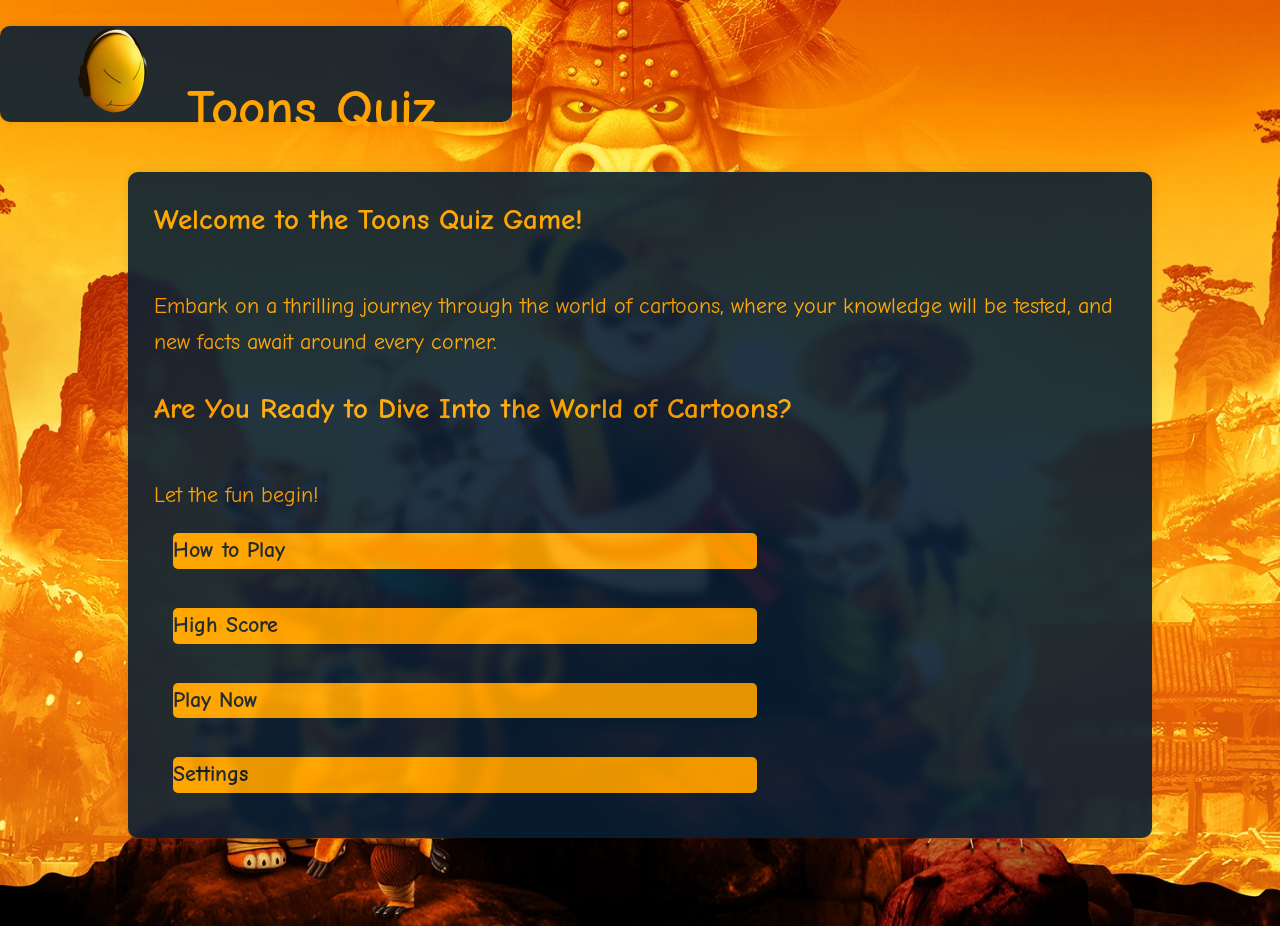
<file: index.html>
<!DOCTYPE html>
<html lang="en">

<head>
    <meta charset="UTF-8">
    <meta name="viewport" content="width=device-width, initial-scale=1.0">

    <!--Favicon-->
    <link rel="apple-touch-icon" sizes="180x180" href="assets/favicon_io/apple-touch-icon.png">
    <link rel="icon" type="image/png" sizes="32x32" href="assets/favicon_io/favicon-32x32.png">
    <link rel="icon" type="image/png" sizes="16x16" href="assets/favicon_io/favicon-16x16.png">
    <link rel="manifest" href="assets/favicon_io/site.webmanifest">

    <!--Bootstrap Stylesheet-->
    <link rel="stylesheet" href="https://cdn.jsdelivr.net/npm/bootstrap@5.3.2/dist/css/bootstrap.min.css"
        integrity="sha384-T3c6CoIi6uLrA9TneNEoa7RxnatzjcDSCmG1MXxSR1GAsXEV/Dwwykc2MPK8M2HN" crossorigin="anonymous">

    <!--Font-awesome Stylesheet-->
    <link rel="stylesheet" href="https://cdnjs.cloudflare.com/ajax/libs/font-awesome/4.7.0/css/font-awesome.css"
        integrity="sha512-5A8nwdMOWrSz20fDsjczgUidUBR8liPYU+WymTZP1lmY9G6Oc7HlZv156XqnsgNUzTyMefFTcsFH/tnJE/+xBg=="
        crossorigin="anonymous" referrerpolicy="no-referrer">

    <!--Cascading Stylesheet-->
    <link rel="stylesheet" href="assets/css/style.css">

    <!--Background music continuity-->
    <script src="assets/js/background-music.js"></script>

    <!--Page Title-->
    <title>Toons Quiz</title>
</head>

<body>
    <!--Header-->
    <header class="container">
        <!--Title container-->
        <div class="container" id="h1-container">
            <a href="index.html">
                <h1> <img id="logo" src="./assets/images/logo-main.png" alt="game-logo">Toons Quiz</h1>
            </a>
        </div>
    </header>
    <!--Section-->
    <section class="container">
        <!--Main container that holds the content-->
        <div class="container text-center content-body">
            <h2>Welcome to the Toons Quiz Game!</h2>
            <br>
            <p>Embark on a thrilling journey through the world of cartoons, where your knowledge will be tested, and
                new
                facts await around every corner.</p>
            <br>
            <h2>Are You Ready to Dive Into the World of Cartoons?</h2>
            <br>
            <p>Let the fun begin!</p>
            <!--Button container-->
            <div class="row text-center wel-btn">
                <div class="col">
                    <a href="how-to-play.html" class="btn btn-primary btn-lg welcome-btn" role="button">How to
                        Play</a>
                </div>
                <div class="col">
                    <a href="high-score.html" class="btn btn-primary btn-lg welcome-btn" role="button">High
                        Score</a>
                </div>
            </div>

            <div class="row text-center wel-btn">
                <div class="col">
                    <a href="difficulty-level.html" class="btn btn-primary btn-lg welcome-btn" role="button">Play
                        Now</a>
                </div>
                <div class="col">
                    <a href="settings.html" class="btn btn-primary btn-lg welcome-btn">Settings</a>
                </div>
            </div>
        </div>

        <!--Background music-->
        <div>
            <audio id="background-music" loop>
                <source src="assets/audio/Dance-Monkey(PaglaSongs).mp3" type="audio/mpeg">
                Your browser does not support the audio element.
            </audio>
        </div>
    </section>
    <script src="assets/js/settings.js"></script>
</body>

</html>
</file>
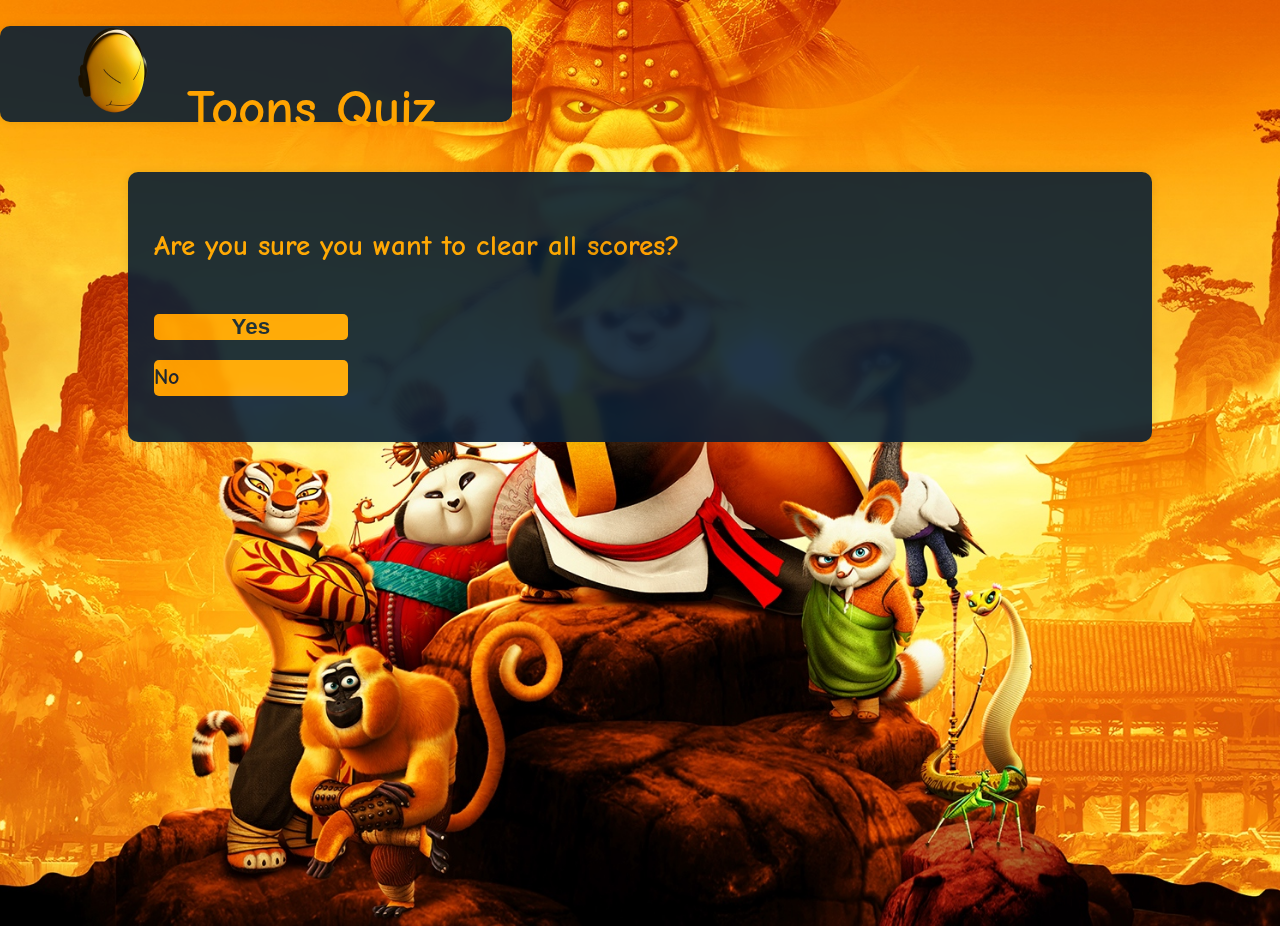
<file: clear-score.html>
<!DOCTYPE html>
<html lang="en">

<head>
    <meta charset="UTF-8">
    <meta name="viewport" content="width=device-width, initial-scale=1.0">

    <!--Favicon-->
    <link rel="apple-touch-icon" sizes="180x180" href="assets/favicon_io/apple-touch-icon.png">
    <link rel="icon" type="image/png" sizes="32x32" href="assets/favicon_io/favicon-32x32.png">
    <link rel="icon" type="image/png" sizes="16x16" href="assets/favicon_io/favicon-16x16.png">
    <link rel="manifest" href="assets/favicon_io/site.webmanifest">

    <!--Bootstrap Stylesheet-->
    <link rel="stylesheet" href="https://cdn.jsdelivr.net/npm/bootstrap@5.3.2/dist/css/bootstrap.min.css"
        integrity="sha384-T3c6CoIi6uLrA9TneNEoa7RxnatzjcDSCmG1MXxSR1GAsXEV/Dwwykc2MPK8M2HN" crossorigin="anonymous">

    <!--Font-awesome Stylesheet-->
    <link rel="stylesheet" href="https://cdnjs.cloudflare.com/ajax/libs/font-awesome/4.7.0/css/font-awesome.css"
        integrity="sha512-5A8nwdMOWrSz20fDsjczgUidUBR8liPYU+WymTZP1lmY9G6Oc7HlZv156XqnsgNUzTyMefFTcsFH/tnJE/+xBg=="
        crossorigin="anonymous" referrerpolicy="no-referrer">

    <!--Cascading Stylesheet-->
    <link rel="stylesheet" href="assets/css/style.css">

    <!--Background music continuity-->
    <script src="assets/js/background-music.js"></script>

    <!--Page Title-->
    <title>Toons Quiz</title>
</head>

<body>
    <!--Header-->
    <header class="container">
        <!--Title container-->
        <div class="container" id="h1-container">
            <a href="index.html">
                <h1> <img id="logo" src="./assets/images/logo-main.png" alt="game-logo">Toons Quiz</h1>
            </a>
        </div>
    </header>
    <!--Section-->
    <section class="container">
        <!--Main container-->
        <div class="container text-center content-body">
            <br>
            <div class="question-section">
                <div class="question">
                    <h2>Are you sure you want to clear all scores?</h2>
                </div>
                <br>
                <div class="col">
                    <button class="btn btn-primary btn-lg exit-button" onclick="clearHighScores()">Yes</button>
                </div>
                <div class="col">
                    <a href="high-score.html" class="btn btn-primary btn-lg exit-button" role="button" id="noBtn">No</a>
                </div>
            </div>
        </div>
        <!--Background music-->
        <div>
            <audio id="background-music" loop>
                <source src="assets/audio/Dance-Monkey(PaglaSongs).mp3" type="audio/mpeg">
                Your browser does not support the audio element.
            </audio>
        </div>
    </section>
    <script src="assets/js/clear-score.js"></script>
</body>

</html>
</file>
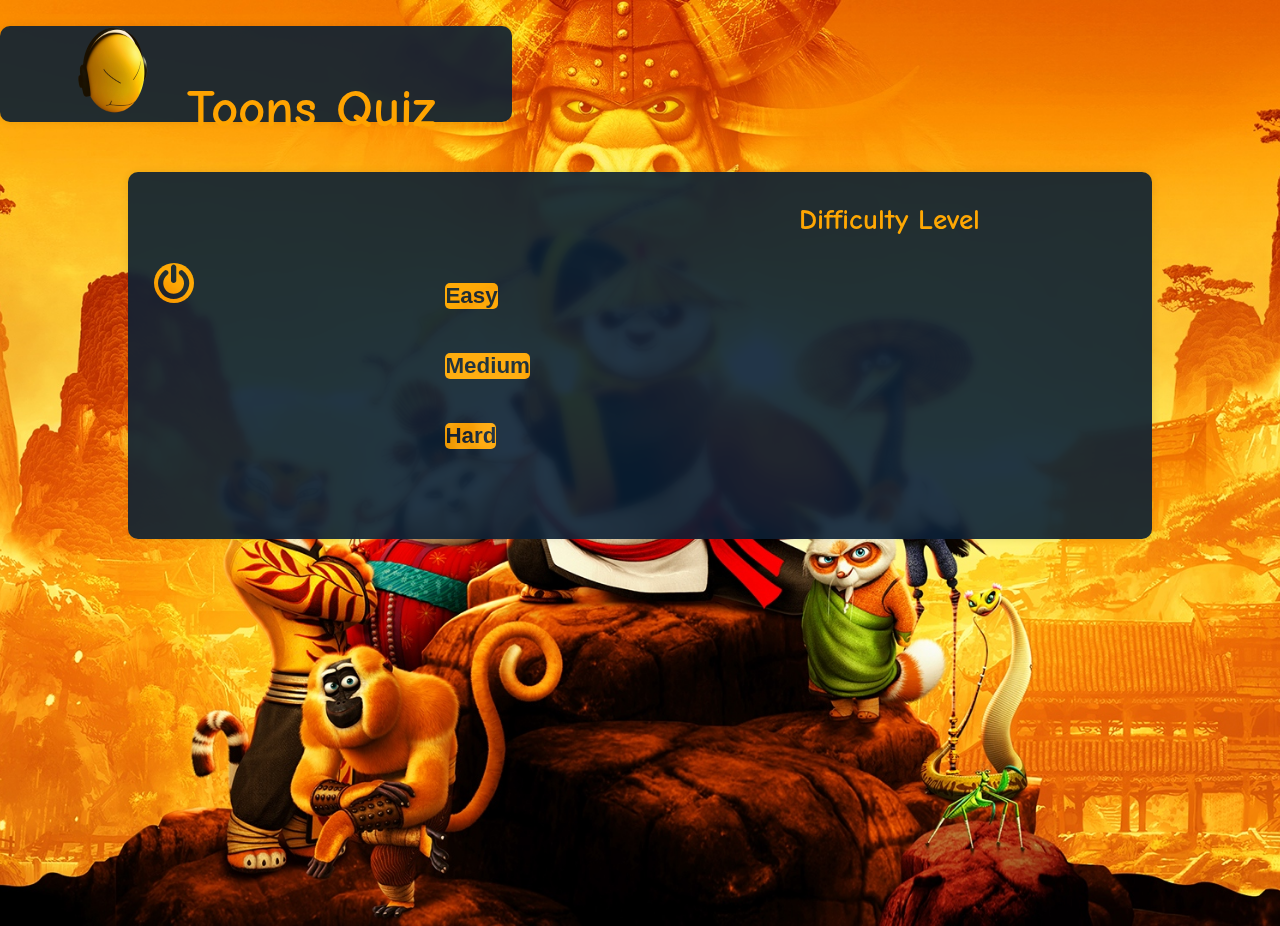
<file: difficulty-level.html>
<!DOCTYPE html>
<html lang="en">

<head>
    <meta charset="UTF-8">
    <meta name="viewport" content="width=device-width, initial-scale=1.0">

    <!--Favicon-->
    <link rel="apple-touch-icon" sizes="180x180" href="assets/favicon_io/apple-touch-icon.png">
    <link rel="icon" type="image/png" sizes="32x32" href="assets/favicon_io/favicon-32x32.png">
    <link rel="icon" type="image/png" sizes="16x16" href="assets/favicon_io/favicon-16x16.png">
    <link rel="manifest" href="assets/favicon_io/site.webmanifest">

    <!--Bootstrap Stylesheet-->
    <link rel="stylesheet" href="https://cdn.jsdelivr.net/npm/bootstrap@5.3.2/dist/css/bootstrap.min.css"
        integrity="sha384-T3c6CoIi6uLrA9TneNEoa7RxnatzjcDSCmG1MXxSR1GAsXEV/Dwwykc2MPK8M2HN" crossorigin="anonymous">

    <!--Font-awesome Stylesheet-->
    <link rel="stylesheet" href="https://cdnjs.cloudflare.com/ajax/libs/font-awesome/4.7.0/css/font-awesome.css"
        integrity="sha512-5A8nwdMOWrSz20fDsjczgUidUBR8liPYU+WymTZP1lmY9G6Oc7HlZv156XqnsgNUzTyMefFTcsFH/tnJE/+xBg=="
        crossorigin="anonymous" referrerpolicy="no-referrer">

    <!--Cascading Stylesheet-->
    <link rel="stylesheet" href="assets/css/style.css">

    <!--Background music continuity-->
    <script src="assets/js/background-music.js"></script>

    <!--Page Title-->
    <title>Toons Quiz</title>
</head>

<body>
    <!--Header-->
    <header class="container">
        <!--Title container-->
        <div class="container" id="h1-container">
            <a href="index.html">
                <h1> <img id="logo" src="./assets/images/logo-main.png" alt="game-logo">Toons Quiz</h1>
            </a>
        </div>
    </header>
        <!--Section-->
        <section class="container">
            <!--Main container that holds the content-->
            <div class="container text-center content-body">
                <div class="row">
                    <!--Difficulty level header-->
                    <div class="col-9 text-center difficulty-header" id="mq-heading">
                        <h2> Difficulty Level</h2>
                    </div>
                    <!--Close button-->
                    <div class="col-3" id="cls-btn">
                        <a href="index.html" class="btn btn-primary btn-lg close-button" role="button">
                            <i class="fa fa-power-off"></i>
                        </a>
                    </div>
                </div>
                <!--Button container-->
                <div class="difficulty-button-container">
                    <div class="row text-center difficulty-button">
                        <button class="btn btn-primary btn-lg" id="easy" onclick="setDifficulty('easy')">Easy</button>
                    </div>

                    <div class="row text-center difficulty-button">
                        <button class="btn btn-primary btn-lg" id="medium"
                            onclick="setDifficulty('medium')">Medium</button>
                    </div>
                    <div class="row text-center difficulty-button">
                        <button class="btn btn-primary btn-lg" id="hard" onclick="setDifficulty('hard')">Hard</button>
                    </div>
                </div>
            </div>
            <!--Background music-->
            <div>
                <audio id="background-music" loop>
                    <source src="assets/audio/Dance-Monkey(PaglaSongs).mp3" type="audio/mpeg">
                    Your browser does not support the audio element.
                </audio>
            </div>
        </section>
    <script src="assets/js/difficulty.js"></script>
</body>

</html>
</file>
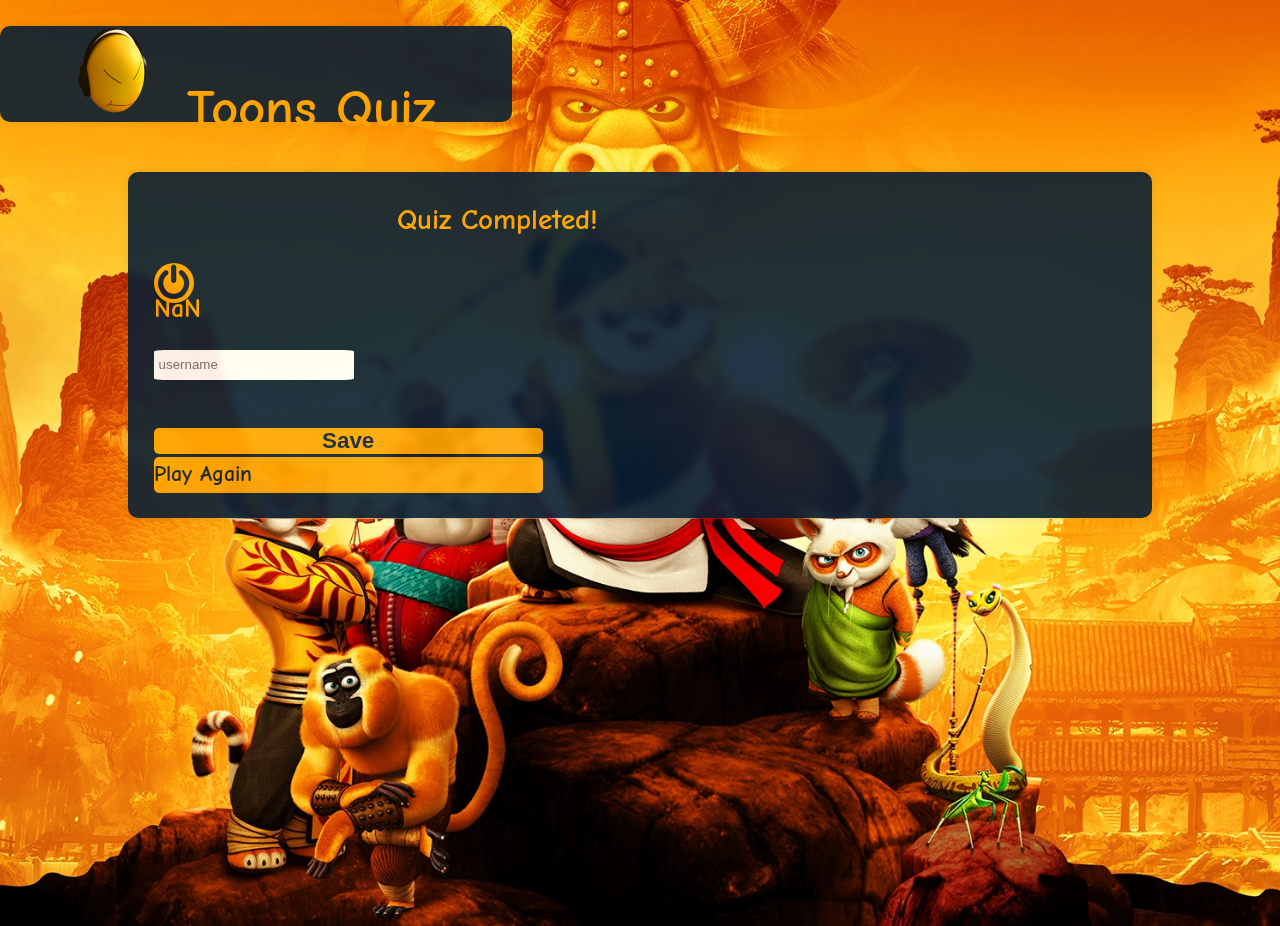
<file: end-game.html>
<!DOCTYPE html>
<html lang="en">

<head>
    <meta charset="UTF-8">
    <meta name="viewport" content="width=device-width, initial-scale=1.0">

    <!--Favicon-->
    <link rel="apple-touch-icon" sizes="180x180" href="assets/favicon_io/apple-touch-icon.png">
    <link rel="icon" type="image/png" sizes="32x32" href="assets/favicon_io/favicon-32x32.png">
    <link rel="icon" type="image/png" sizes="16x16" href="assets/favicon_io/favicon-16x16.png">
    <link rel="manifest" href="assets/favicon_io/site.webmanifest">

    <!--Bootstrap Stylesheet-->
    <link rel="stylesheet" href="https://cdn.jsdelivr.net/npm/bootstrap@5.3.2/dist/css/bootstrap.min.css"
        integrity="sha384-T3c6CoIi6uLrA9TneNEoa7RxnatzjcDSCmG1MXxSR1GAsXEV/Dwwykc2MPK8M2HN" crossorigin="anonymous">

    <!--Font-awesome Stylesheet-->
    <link rel="stylesheet" href="https://cdnjs.cloudflare.com/ajax/libs/font-awesome/4.7.0/css/font-awesome.css"
        integrity="sha512-5A8nwdMOWrSz20fDsjczgUidUBR8liPYU+WymTZP1lmY9G6Oc7HlZv156XqnsgNUzTyMefFTcsFH/tnJE/+xBg=="
        crossorigin="anonymous" referrerpolicy="no-referrer">

    <!--Cascading Stylesheet-->
    <link rel="stylesheet" href="assets/css/style.css">

    <!--Background music continuity-->
    <script src="assets/js/background-music.js"></script>

    <!--Page Title-->
    <title>Toons Quiz</title>
</head>

<body>
    <!--Header-->
    <header class="container">
        <!--Title container-->
        <div class="container" id="h1-container">
            <a href="index.html">
                <h1> <img id="logo" src="./assets/images/logo-main.png" alt="game-logo">Toons Quiz</h1>
            </a>
        </div>
    </header>
    <!--Section-->
    <section class="container">
        <!--Main container that holds the content-->
        <div class="container text-center content-body">
            <div class="row">
                <!--How to play header-->
                <div class="col-9 text-center score-header">
                    <h2>Quiz Completed!</h2>
                </div>
                <!--Close button-->
                <div class="col-3" id="cls-btn">
                    <a href="index.html" class="btn btn-primary btn-lg close-button" role="button">
                        <i class="fa fa-power-off"></i>
                    </a>
                </div>
            </div>
            <br>
            <div class="score-summary">
                <h3 id="finalScore">Score</h3>
            </div>
            <form>
                <input type="text" name="username" id="username" placeholder="username">
                <div class="row text-center">
                    <div class="col">
                        <button type="submit" class="btn btn-primary btn-lg end-btn" id="saveScoreBtn"
                            onclick="saveHighScore(event)" disabled>Save</button>
                    </div>
                    <div class="col">
                        <a href="difficulty-level.html" class="btn btn-primary btn-lg end-btn" id="restart"
                            role="button">Play
                            Again</a>
                    </div>
                </div>
            </form>
        </div>
        <!--Background music-->
        <div>
            <audio id="background-music" loop>
                <source src="assets/audio/Dance-Monkey(PaglaSongs).mp3" type="audio/mpeg">
                Your browser does not support the audio element.
            </audio>
        </div>
    </section>
    <script src="assets/js/end-game.js"></script>
</body>

</html>
</file>
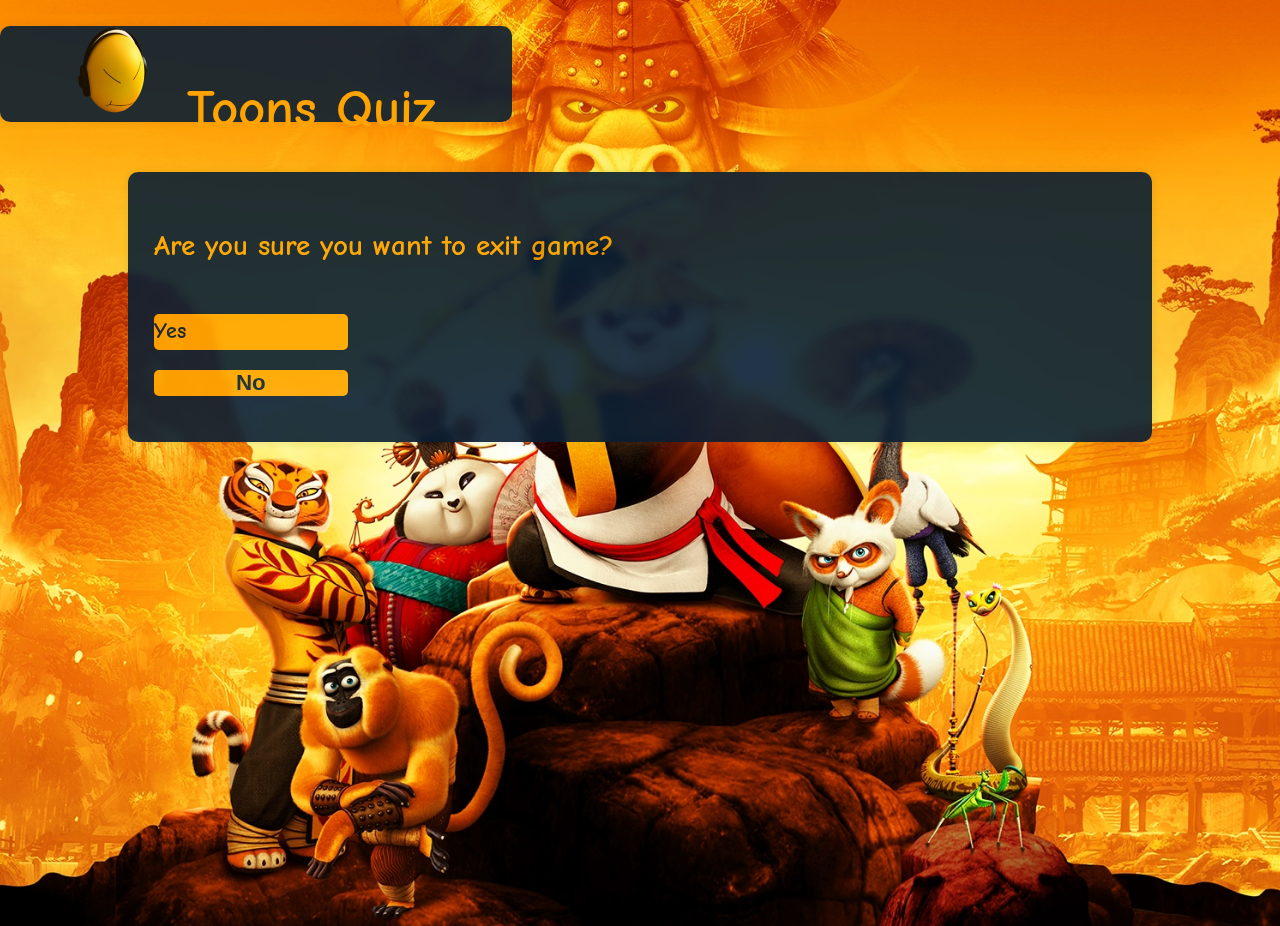
<file: exit-game-page.html>
<!DOCTYPE html>
<html lang="en">

<head>
    <meta charset="UTF-8">
    <meta name="viewport" content="width=device-width, initial-scale=1.0">

    <!--Favicon-->
    <link rel="apple-touch-icon" sizes="180x180" href="assets/favicon_io/apple-touch-icon.png">
    <link rel="icon" type="image/png" sizes="32x32" href="assets/favicon_io/favicon-32x32.png">
    <link rel="icon" type="image/png" sizes="16x16" href="assets/favicon_io/favicon-16x16.png">
    <link rel="manifest" href="assets/favicon_io/site.webmanifest">

    <!--Bootstrap Stylesheet-->
    <link rel="stylesheet" href="https://cdn.jsdelivr.net/npm/bootstrap@5.3.2/dist/css/bootstrap.min.css"
        integrity="sha384-T3c6CoIi6uLrA9TneNEoa7RxnatzjcDSCmG1MXxSR1GAsXEV/Dwwykc2MPK8M2HN" crossorigin="anonymous">

    <!--Font-awesome Stylesheet-->
    <link rel="stylesheet" href="https://cdnjs.cloudflare.com/ajax/libs/font-awesome/4.7.0/css/font-awesome.css"
        integrity="sha512-5A8nwdMOWrSz20fDsjczgUidUBR8liPYU+WymTZP1lmY9G6Oc7HlZv156XqnsgNUzTyMefFTcsFH/tnJE/+xBg=="
        crossorigin="anonymous" referrerpolicy="no-referrer">

    <!--Cascading Stylesheet-->
    <link rel="stylesheet" href="assets/css/style.css">

    <!--Background music continuity-->
    <script src="assets/js/background-music.js"></script>

    <!--Page Title-->
    <title>Toons Quiz</title>
</head>

<body>
    <!--Header-->
    <header class="container">
        <!--Title container-->
        <div class="container" id="h1-container">
            <a href="index.html">
                <h1> <img id="logo" src="./assets/images/logo-main.png" alt="game-logo">Toons Quiz</h1>
            </a>
        </div>
    </header>
    <!--Section-->
    <section class="container">
        <!--Main container-->
        <div class="container text-center content-body">
            <br>
            <div class="question-section">
                <div class="question">
                    <h2>Are you sure you want to exit game?</h2>
                </div>
                <br>
                <div class="col">
                    <a href="index.html" class="btn btn-primary btn-lg exit-button" role="button">Yes</a>
                </div>
                <div class="col">
                    <button class="btn btn-primary btn-lg exit-button" id="noBtn">No</button>
                </div>
            </div>
        </div>
        <!--Background music-->
        <div>
            <audio id="background-music" loop>
                <source src="assets/audio/Dance-Monkey(PaglaSongs).mp3" type="audio/mpeg">
                Your browser does not support the audio element.
            </audio>
        </div>
    </section>
    <script src="assets/js/exit-game.js"></script>
</body>

</html>
</file>
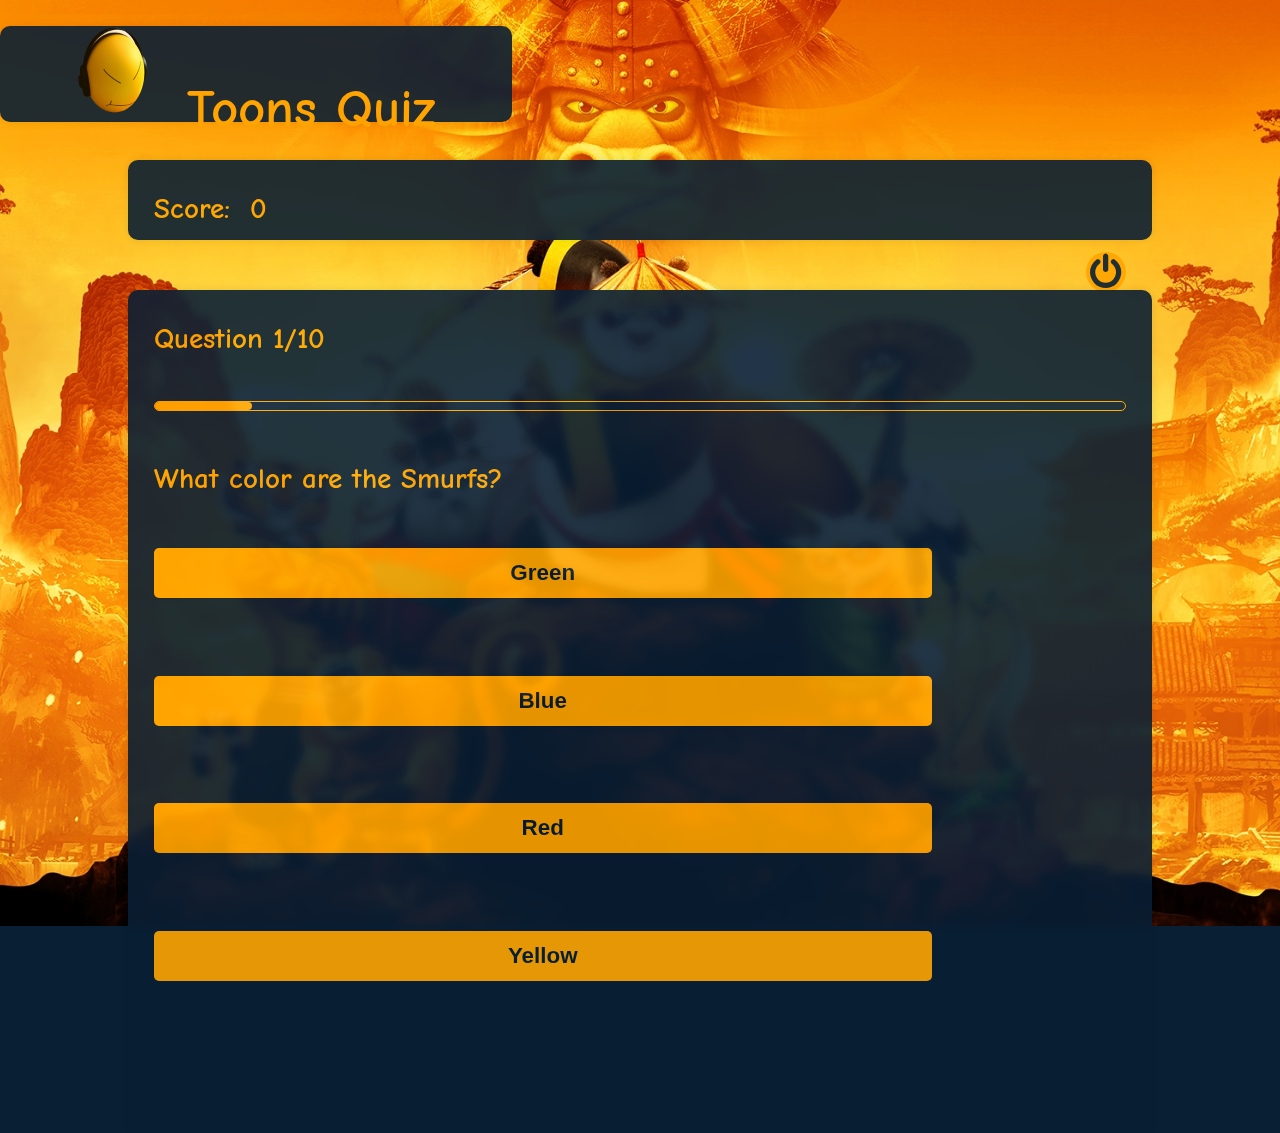
<file: game-page.html>
<!DOCTYPE html>
<html lang="en">

<head>
    <meta charset="UTF-8">
    <meta name="viewport" content="width=device-width, initial-scale=1.0">

    <!--Favicon-->
    <link rel="apple-touch-icon" sizes="180x180" href="assets/favicon_io/apple-touch-icon.png">
    <link rel="icon" type="image/png" sizes="32x32" href="assets/favicon_io/favicon-32x32.png">
    <link rel="icon" type="image/png" sizes="16x16" href="assets/favicon_io/favicon-16x16.png">
    <link rel="manifest" href="assets/favicon_io/site.webmanifest">

    <!--Bootstrap Stylesheet-->
    <link rel="stylesheet" href="https://cdn.jsdelivr.net/npm/bootstrap@5.3.2/dist/css/bootstrap.min.css"
        integrity="sha384-T3c6CoIi6uLrA9TneNEoa7RxnatzjcDSCmG1MXxSR1GAsXEV/Dwwykc2MPK8M2HN" crossorigin="anonymous">

    <!--Font-awesome Stylesheet-->
    <link rel="stylesheet" href="https://cdnjs.cloudflare.com/ajax/libs/font-awesome/4.7.0/css/font-awesome.css"
        integrity="sha512-5A8nwdMOWrSz20fDsjczgUidUBR8liPYU+WymTZP1lmY9G6Oc7HlZv156XqnsgNUzTyMefFTcsFH/tnJE/+xBg=="
        crossorigin="anonymous" referrerpolicy="no-referrer">

    <!--Cascading Stylesheet-->
    <link rel="stylesheet" href="assets/css/style.css">

    <!--Background music continuity-->
    <script src="assets/js/background-music.js"></script>

    <!--Page Title-->
    <title>Toons Quiz</title>
</head>

<body>
    <!--Header-->
    <header class="container">
        <!--Title container-->
        <div class="container" id="h1-container">
            <a href="index.html">
                <h1> <img id="logo" src="./assets/images/logo-main.png" alt="game-logo">Toons Quiz</h1>
            </a>
        </div>
    </header>
        <!--Section-->
        <section class="container">
            <!--Main container that holds the Quiz-->
            <div class="row content-body timer-board">
                <div class="col-6 score-count">
                    <h2 class="hud-prefix" id="score-count-h2">Score:</h2>
                    <h2 class="hud-main-text" id="score">0</h2>
                </div>
                <!--Close button-->
                <div class="col-6 timer">
                    <a href="exit-game-page.html" class="btn btn-primary btn-lg close-button" role="button">
                        <i class="fa fa-power-off"></i>
                    </a>
                </div>
            </div>
            <div class="container text-center content-body quiz-info">
                <div class="row">
                    <!--Question-->
                    <div class="row">
                        <div class="col-6 col" id="hud-q">
                            <h2 id="progressText" class="hud-prefix">Question:</h2>
                        </div>
                        <div class="col-6 d-none d-sm-block progress-bar-container">
                            <!--Progress bar-->
                            <div id="progressBar">
                                <div ID="progressBarFull">
                                </div>
                            </div>
                        </div>
                    </div>
                </div>
                <br>
                <div class="question-section">
                    <div class="question">
                        <h2 id="question">Question</h2>
                    </div>
                    <br>
                    <div class="answers">
                        <div class="row btn-row">
                            <div class="col-6">
                                <button class="answer-btn btn btn-primary btn-lg">
                                    <p class="option-text" data-number="1"></p>
                                </button>
                            </div>
                            <div class="col-6">
                                <button class="answer-btn btn btn-primary btn-lg">
                                    <p class="option-text" data-number="2"></p>
                                </button>
                            </div>
                        </div>
                        <div class="row btn-row">
                            <div class="col-6">
                                <button class="answer-btn btn btn-primary btn-lg">
                                    <p class="option-text" data-number="3"></p>
                                </button>
                            </div>
                            <div class="col-6">
                                <button class="answer-btn btn btn-primary btn-lg">
                                    <p class="option-text" data-number="4"></p>
                                </button>
                            </div>
                        </div>
                    </div>
                    <div class="next-container">
                        <button class="btn btn-primary btn-lg" id="next-btn-container">
                            <h3 id="next-btn">Next</h3>
                        </button>
                    </div>
                </div>
            </div>
            <!--Background music-->
            <div>
                <audio id="background-music" loop>
                    <source src="assets/audio/Dance-Monkey(PaglaSongs).mp3" type="audio/mpeg">
                    Your browser does not support the audio element.
                </audio>
            </div>
        </section>
    <script src="assets/js/my-game.js"></script>
</body>

</html>
</file>
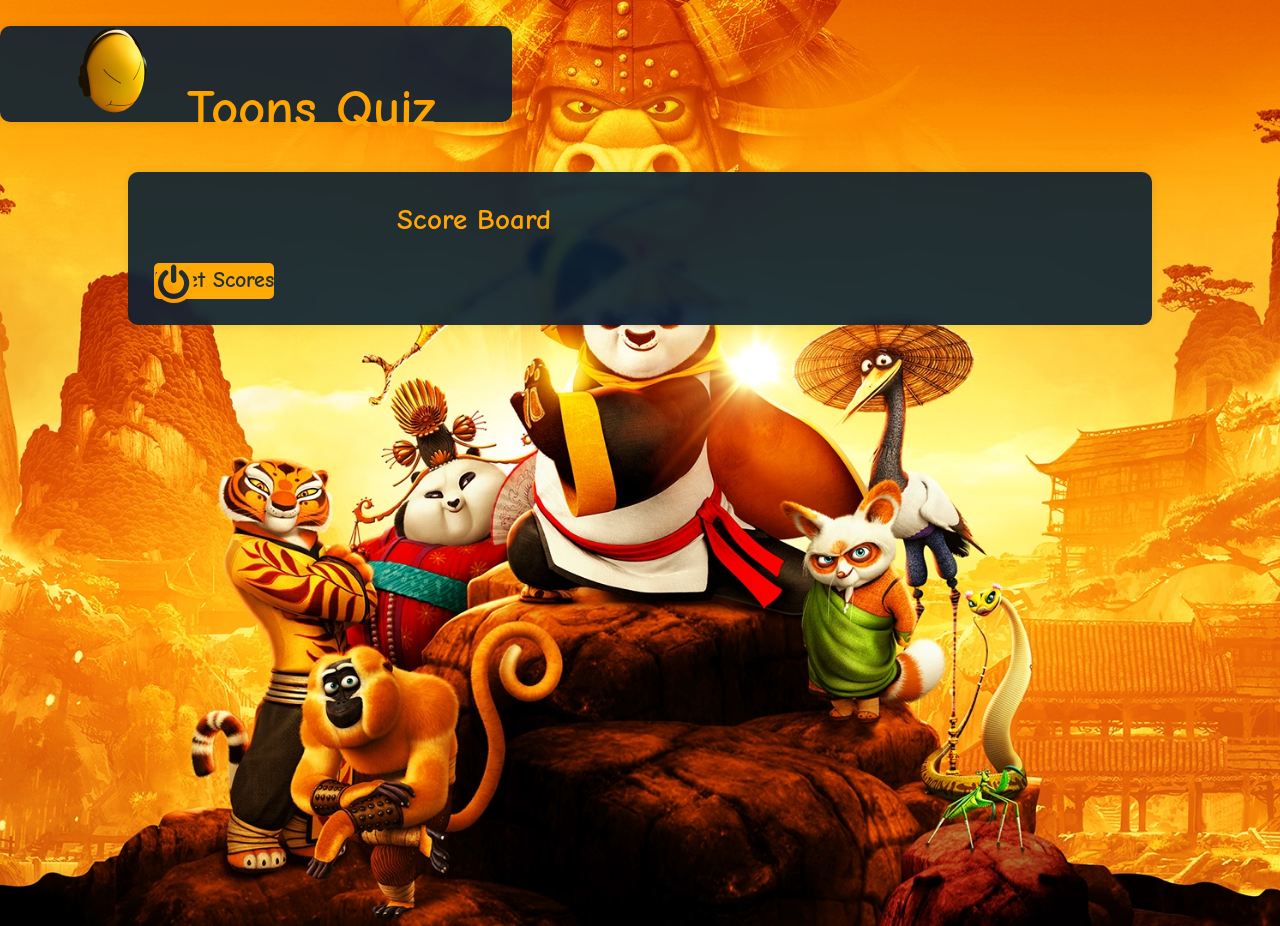
<file: high-score.html>
<!DOCTYPE html>
<html lang="en">

<head>
    <meta charset="UTF-8">
    <meta name="viewport" content="width=device-width, initial-scale=1.0">

    <!--Favicon-->
    <link rel="apple-touch-icon" sizes="180x180" href="assets/favicon_io/apple-touch-icon.png">
    <link rel="icon" type="image/png" sizes="32x32" href="assets/favicon_io/favicon-32x32.png">
    <link rel="icon" type="image/png" sizes="16x16" href="assets/favicon_io/favicon-16x16.png">
    <link rel="manifest" href="assets/favicon_io/site.webmanifest">

    <!--Bootstrap Stylesheet-->
    <link rel="stylesheet" href="https://cdn.jsdelivr.net/npm/bootstrap@5.3.2/dist/css/bootstrap.min.css"
        integrity="sha384-T3c6CoIi6uLrA9TneNEoa7RxnatzjcDSCmG1MXxSR1GAsXEV/Dwwykc2MPK8M2HN" crossorigin="anonymous">

    <!--Font-awesome Stylesheet-->
    <link rel="stylesheet" href="https://cdnjs.cloudflare.com/ajax/libs/font-awesome/4.7.0/css/font-awesome.css"
        integrity="sha512-5A8nwdMOWrSz20fDsjczgUidUBR8liPYU+WymTZP1lmY9G6Oc7HlZv156XqnsgNUzTyMefFTcsFH/tnJE/+xBg=="
        crossorigin="anonymous" referrerpolicy="no-referrer">

    <!--Cascading Stylesheet-->
    <link rel="stylesheet" href="assets/css/style.css">

    <!--Background music continuity-->
    <script src="assets/js/background-music.js"></script>

    <!--Page Title-->
    <title>Toons Quiz</title>
</head>

<body>
    <!--Header-->
    <header class="container">
        <!--Title container-->
        <div class="container" id="h1-container">
            <a href="index.html">
                <h1> <img id="logo" src="./assets/images/logo-main.png" alt="game-logo">Toons Quiz</h1>
            </a>
        </div>
    </header>
    <!--Section-->
    <section class="container">
        <!--Main container that holds the content-->
        <div class="container text-center content-body">
            <div class="row">
                <!--Hgh score header-->
                <div class="col-9 text-center score-header" id="mq-heading-2">
                    <h2 id="finaleScore">Score Board</h2>
                </div>
                <!--Close button-->
                <div class="col-3" id="cls-btn">
                    <a href="index.html" class="btn btn-primary btn-lg close-button" role="button">
                        <i class="fa fa-power-off"></i>
                    </a>
                </div>
            </div>
            <!--High score list container-->
            <ul id="highScoresList"></ul>
            <a href="clear-score.html" class="clear-button btn btn-primary btn-lg" role="button">Reset Scores</a>
        </div>
        <!--Background music-->
        <div>
            <audio id="background-music" loop>
                <source src="assets/audio/Dance-Monkey(PaglaSongs).mp3" type="audio/mpeg">
                Your browser does not support the audio element.
            </audio>
        </div>
    </section>
    <script src="assets/js/high-score.js"></script>
</body>

</html>
</file>
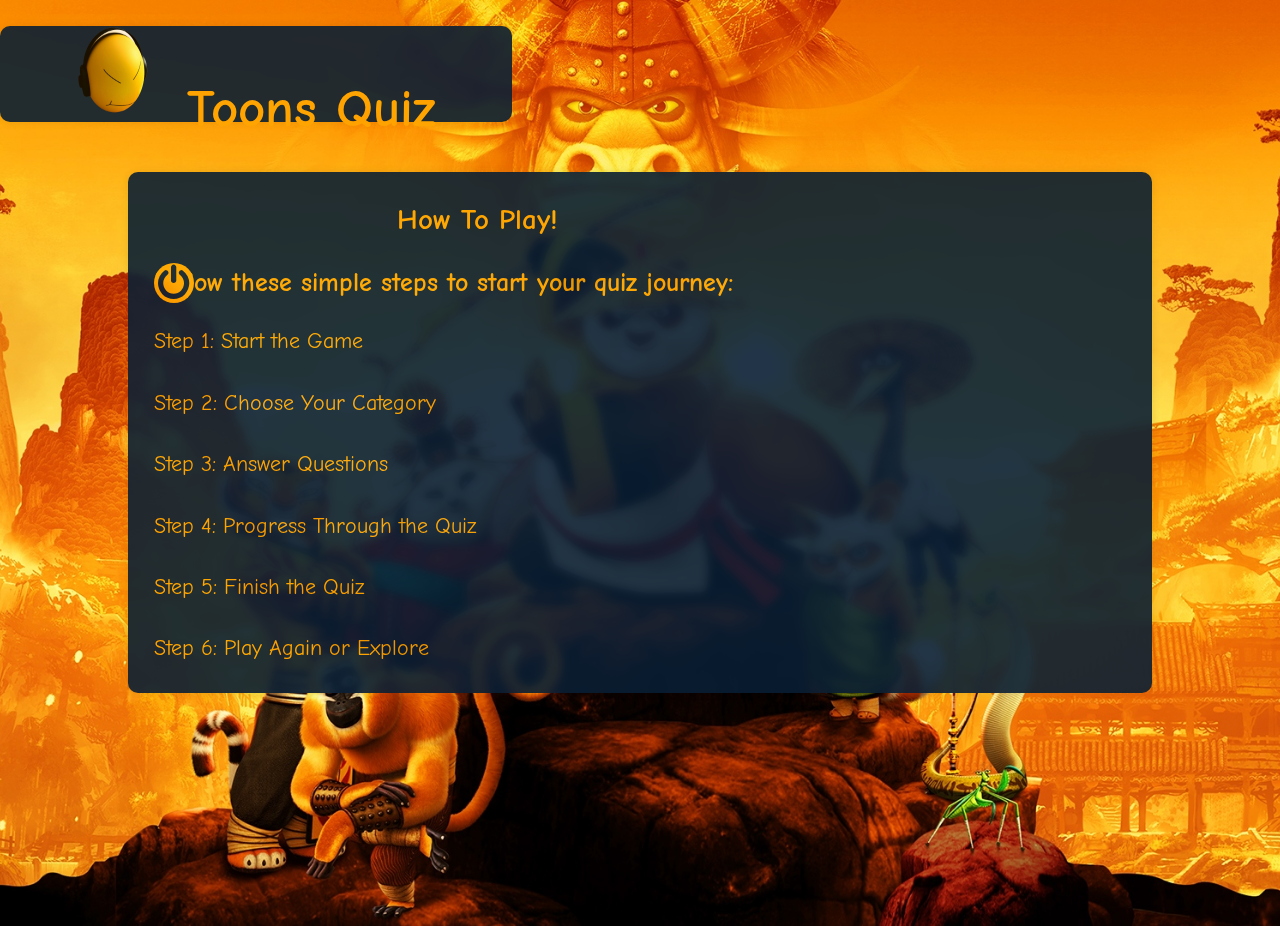
<file: how-to-play.html>
<!DOCTYPE html>
<html lang="en">

<head>
    <meta charset="UTF-8">
    <meta name="viewport" content="width=device-width, initial-scale=1.0">

    <!--Favicon-->
    <link rel="apple-touch-icon" sizes="180x180" href="assets/favicon_io/apple-touch-icon.png">
    <link rel="icon" type="image/png" sizes="32x32" href="assets/favicon_io/favicon-32x32.png">
    <link rel="icon" type="image/png" sizes="16x16" href="assets/favicon_io/favicon-16x16.png">
    <link rel="manifest" href="assets/favicon_io/site.webmanifest">

    <!--Bootstrap Stylesheet-->
    <link rel="stylesheet" href="https://cdn.jsdelivr.net/npm/bootstrap@5.3.2/dist/css/bootstrap.min.css"
        integrity="sha384-T3c6CoIi6uLrA9TneNEoa7RxnatzjcDSCmG1MXxSR1GAsXEV/Dwwykc2MPK8M2HN" crossorigin="anonymous">

    <!--Font-awesome Stylesheet-->
    <link rel="stylesheet" href="https://cdnjs.cloudflare.com/ajax/libs/font-awesome/4.7.0/css/font-awesome.css"
        integrity="sha512-5A8nwdMOWrSz20fDsjczgUidUBR8liPYU+WymTZP1lmY9G6Oc7HlZv156XqnsgNUzTyMefFTcsFH/tnJE/+xBg=="
        crossorigin="anonymous" referrerpolicy="no-referrer">

    <!--Cascading Stylesheet-->
    <link rel="stylesheet" href="assets/css/style.css">

    <!--Background music continuity-->
    <script src="assets/js/background-music.js"></script>

    <!--Page Title-->
    <title>Toons Quiz</title>
</head>

<body>
    <!--Header-->
    <header class="container">
        <!--Title container-->
        <div class="container" id="h1-container">
            <a href="index.html">
                <h1> <img id="logo" src="./assets/images/logo-main.png" alt="game-logo">Toons Quiz</h1>
            </a>
        </div>
    </header>
    <!--Section-->
    <section class="container">
        <!--Main container that holds the content-->
        <div class="container text-center content-body">
            <div class="row">
                <!--How to play header-->
                <div class="col-9 text-center score-header">
                    <h2>How To Play!</h2>
                </div>
                <!--Close button-->
                <div class="col-3" id="cls-btn">
                    <a href="index.html" class="btn btn-primary btn-lg close-button" role="button">
                        <i class="fa fa-power-off"></i>
                    </a>
                </div>
            </div>
            <!--How to play content-->
            <h3 class="how-to-play-p">Follow these simple steps to start your quiz journey:</h3>

            <p>Step 1: Start the Game</p>
            <br>
            <p>Step 2: Choose Your Category</p>
            <br>
            <p>Step 3: Answer Questions</p>
            <br>
            <p>Step 4: Progress Through the Quiz</p>
            <br>
            <p>Step 5: Finish the Quiz</p>
            <br>
            <p>Step 6: Play Again or Explore</p>
        </div>
        <!--Background music-->
        <div>
            <audio id="background-music" loop>
                <source src="assets/audio/Dance-Monkey(PaglaSongs).mp3" type="audio/mpeg">
                Your browser does not support the audio element.
            </audio>
        </div>
    </section>
    <script src="assets/js/settings.js"></script>
</body>

</html>
</file>
<file: assets/css/style.css>
/*---- Google fonts ----*/
@import url('https://fonts.googleapis.com/css2?family=Comic+Neue:ital,wght@0,300;0,400;0,700;1,300;1,400;1,700&display=swap');

:root {
    --primary-color: #091f34;
    --secondary-color: #fff;
}

/* Removes all margins & Padding on everything so they can be fully customised */
* {
    padding: 0;
    margin: 0;
    box-sizing: border-box;
}

/*---- Body ----*/
body {
    background: url(../images/kung-fu-panda-dark.jpg);
    position: relative;
    background-size: cover;
    background-repeat: no-repeat;
    width: 100vw;
    height: 100vh;
    font-family: "comic neue", cursive;
    background-color: #091f34;
    color: #FFA500;
    font-size: 1.2rem;
    line-height: 1.6;
    overflow-y: hidden;
}


/*---- Header container----*/
#h1-container {
    backdrop-filter: blur(5px);
    box-shadow: 0 0 10px rgba(0, 0, 0, 0.1);
    background-color: #091f34;
    border-radius: 10px;
    width: 40%;
    opacity: 0.9;
    height: 6rem;
    display: flex;
    margin-top: 2%;
    justify-content: center;
    transition: transform 0.3s ease-in-out;
}

#h1-container:hover {
    transform: scale(1.1);
}


/*---- Logo ----*/
#logo {
    width: 100px;
    height: 100px;
    margin-right: 10px;
}

/*---- Header link to home page ----*/
a {
    text-decoration: none;
}

/*---- Content Container ----*/
.content-body {
    width: 100%;
    height: auto;
    padding: 2%;
    margin: 10% 0;
    border-radius: 10px;
    backdrop-filter: blur(5px);
    box-shadow: 0 0 10px rgba(0, 0, 0, 0.1);
    background-color: #091f34;
    opacity: 0.9;
}


/*---- Heading & Text ----*/
h1 {
    color: #FFA500;
    font-family: 'comic neue', cursive;
    font-weight: 900;
    font-size: 3.5rem;
    text-shadow: 0 2px 6px rgba(0, 0, 0, 0);
}

h2 {
    font-family: 'comic neue', cursive;
    font-weight: 900;
    font-size: 2rem;
    margin-bottom: 20px;
}

h3 {
    font-family: 'comic neue', cursive;
    font-weight: 900;
    font-size: 1.6rem;
    margin-bottom: 20px;
}

p, strong {
    font-weight: 400;
    font-size: 1.6rem;
    margin-bottom: 20px;
}

.option-text {
    font-weight: 700;
}

/*---- Buttons ----*/

.btn {
    display: inline-block;
    background-color: #FFA500;
    color: #091f34;
    border: none;
    border-radius: 5px;
    font-size: 1.4rem;
    transition: transform 0.3s ease-in-out;
}

.btn:hover {
    transform: scale(1.1);
    background-color: #091f34;
    color: #FFA500;
    border: 2px solid #FFA500;
}

.hide {
    display: none;
}

/*---- Buttons on home page ----*/
.welcome-btn {
    width: 60%;
    margin: 2%;
    font-weight: 700;
}

/*---- Settings close button ----*/
.settings-close {
    width: 20%;
    font-weight: 700;
}

/*---- Settings Page Form Elements ----*/
.dark-theme {
    background: url(../images/kung-fu-panda.jpg);
    position: relative;
    background-size: cover;
    background-repeat: no-repeat;
    background-color: #091f34;
}

.dark-theme #h1-container {
    background-color: #fff;
    opacity: 0.9;
}

.dark-theme #h1-container h1 {
    color: #091f34;
}

.dark-theme .content-body {
    background-color: #fff;
    opacity: 0.9;
    color: #091f34;
}

.dark-theme .close-button {
    background-color: #091f34;
}

.dark-theme .close-button:hover {
    background-color: #fff;
}


.dark-theme .close-button i {
    color: #fff;
}

.dark-theme .close-button i:hover {
    color: #091f34;
}

.dark-theme .settings-close {
    background-color: #091f34;
    color: #fff;
}

.dark-theme .exit-button {
    background-color: #091f34;
    color: #fff;
}

.dark-theme .end-btn {
    background-color: #091f34;
    color: #fff;
}

.dark-theme #saveScoreBtn {
    background-color: #091f34;
    color: #fff;
}

.dark-theme .clear-button {
    background-color: #091f34;
    color: #fff;
}

.dark-theme .welcome-btn {
    background-color: #091f34;
    color: #fff;
}

.dark-theme .btn {
    background-color: #091f34;
    color: #fff;
}

.dark-theme .btn:hover {
    background-color: #fff;
    color: #091f34;
    border: 2px solid #091f34;
}



/*---- Power button on all pages----*/
.close-button {
    position: absolute;
    background-color: #FFA500;
    color: #091f34;
    border: none;
    width: 50px;
    height: 50px;
    border-radius: 50%;
    cursor: pointer;
    transition: transform 0.3s ease-in-out;
}

.close-button:hover {
    transform: scale(1.1);
    background-color: #091f34;
    color: #FFA500;
    border: 2px solid #FFA500;
}

.close-button i {
    display: flex;
    justify-content: center;
    font-size: 2.3rem;
    position: relative;
    margin: 0;
    padding: 0;
}


/*---- Difficulty level buttons on difficulty page ----*/

.difficulty-button {
    width: 40%;
    height: 50px;
    border-radius: 20%;
    margin-bottom: 20px;
}

#easy {
    font-weight: 700;
}

#medium {
    font-weight: 700;
}

#hard {
    font-weight: 700;
}

/*---- Difficulty level buttons container ----*/
.difficulty-button-container {
    display: flex;
    justify-content: center;
    align-items: center;
    flex-direction: column;
    padding: 20px 0;
}

/*---- Difficulty Header ----*/
.difficulty-header {
    display: flex;
    justify-content: end;
    padding: 0 15%;
}

/*---- Game page question number heading ----*/
#question-no {
    display: flex;
    justify-self: flex-start;
    padding: 0 0 0 5%;
}

/*---- Game page timer-board container ----*/
.timer-board {
    margin: 5% 0 0 0;
    height: 1%;
}

/*---- Game page score container ----*/
.score-count {
    display: flex;
    justify-content: flex-start;
    padding: 0 5% 0 0;
    gap: 20px;
}


/*---- Game page HUD container ----*/
#hud-q {
    display: flex;
    justify-content: flex-start;
}

/*---- Game page question container ----*/
#questionCounter {
    display: flex;
    justify-content: flex-end;
}


/*---- Game page timer container ----*/
.timer {
    display: flex;
    justify-content: flex-end;

}

/*---- Game page question container ----*/
.quiz-info {
    margin: 5% 0;
}

/*---- Game page progress bar container ----*/
#progressBar {
    width: 100%;
    height: 10px;
    border: 0.1rem solid #FFA500;
    border-radius: 10px;
    margin: 2% 0;
}

.dark-theme #progressBar {
    border: 0.1rem solid #091f34;

}

#progressBarFull {
    background-color: #FFA500;
    width: 0%;
    height: 100%;
    border-radius: 10px;
}

.dark-theme #progressBarFull {
    background-color: #091f34;
}

/*---- Game page button container ----*/
.answer-btn {
    width: 80%;
    height: 50px;
    margin-bottom: 8%;
}

.answer-btn.correct {
    background-color: #10862b;
    /* Green */
    color: white;
    /* Change text color to white for better readability */
}

.answer-btn.incorrect {
    background-color: #8d111e;
    /* Red */
    color: white;
}

.option-text {
    display: block;
    /* Ensure span takes the full width of the button */
    width: 100%;
}

.next-container {
    display: flex;
    justify-content: center;
    align-items: center;
    padding: 0 0 5% 0;
}

#next-btn-container {
    width: 20%;
    height: 50px;
    font-size: 1.4rem;
    font-weight: 700;
}

/*---- Exit buttons on the exit game page----*/
.exit-button {
    width: 20%;
    margin-bottom: 20px;
    font-weight: 700;
}

/*---- Clear High Scores Button on the high score page ----*/
.clear-button {
    width: auto;
    font-weight: 700;
}

/*---- High Scores List ----*/
#highScoresList {
    list-style-type: none;
    padding: 0;
    margin: 0 0 2% 0;
}

#highScoresList li {
    margin: 0 0 5px 0;
    padding: 0;
    font-size: 120%;
}


/*---- End Game Button ----*/
.end-btn {
    width: 40%;
    font-weight: 700;
}

#username {
    width: 200px;
    background-color: #fff;
    border-radius: 5%;
    border: none;
    padding: 5px;
    box-shadow: 0 0 10px rgba(0, 0, 0, 0.1);
    height: 30px;
    margin: 0 0 5% 0%;
}

button#saveScoreBtn {
    background-color: #FFA500;
}

button#saveScoreBtn:hover {
    opacity: 1;
    background-color: #091f34;
    color: #FFA500;
    border: 2px solid #FFA500;
}

.dark-theme button#saveScoreBtn:hover {
    opacity: 1;
    background-color: #fff;
    color: #091f34;
    border: 2px solid #091f34;
}

button#saveScoreBtn:disabled:hover {
    background-color: #091f34;
    color: #fff;
    border: 2px solid #091f34;
    cursor: not-allowed;
    box-shadow: none;
    transform: none;
}

/*---- Content header on highscore and game setting page----*/
.score-header {
    padding: 0 0 0 25%;
}


/*---- Form elements on settings page----*/
input {
    width: 20px;
    height: 20px;
    background-color: #091f34;
}

label {
    margin-left: 20%;
}

/*----Media Query----*/

/*---------- Styling for screens with (min-width: 320px) and (max-width: 575px) ----------*/

@media (min-width: 320px) and (max-width: 575px) {

    /*---- Body ----*/
    body {
        position: relative;
        background-position: top;
        background-repeat: no-repeat;
        height: 100vh;
        overflow: auto;
    }

    .dark-theme {
        background: url(../images/kung-fu-panda.jpg);
        position: relative;
        background-position: top;
        background-repeat: no-repeat;
        background-color: #091f34;
    }

    /*---- Header container----*/
    #h1-container {
        width: 100%;
        height: 50%;
    }

    /*---- Logo ----*/
    #logo {
        width: 30%;
        height: 30%;
    }


    /*---- Content Container ----*/
    .content-body {
        width: 100%;
        height: auto;
    }

    /*---- Headings & text ----*/
    h1 {
        font-size: 180%;
    }

    h2 {
        font-size: 120%;
        margin: 0 10%;
    }

    h3 {
        font-size: 100%;
    }

    p, strong {
        font-size: 90%;
    }


    /*---- Home page button container ----*/
    .wel-btn {
        display: block;
    }

    /*---- Home page buttons ----*/
    .welcome-btn {
        width: 50%;
        margin: 2%;
        font-size: 100%;
    }


    /*---- How to play content header container  ----*/
    .score-header {
        padding: 0 0 0 25%;
        margin-bottom: 3%;
    }


    /*---- Power button container ----*/
    #cls-btn {
        padding: 0% 10% 0 0;
    }

    /*---- Power button  ----*/
    .close-button {
        width: 35px;
        height: 35px;
        padding: .5% 0 0 0;
    }

    .close-button i {
        font-size: 150%;
    }

    /*---- Clear button on high score page ----*/
    .clear-button {
        width: 50%;
        font-size: 100%;
    }

    /*---- Difficulty header on the difficulty level page ----*/
    .difficulty-header {
        padding: 0%;
        margin: 1% 0;
    }

    /*---- Difficulty level buttons ----*/
    .difficulty-button {
        width: 70%;
        font-size: 100%;
    }

    /*---- Game page question number heading ----*/
    #question-no {
        display: flex;
        justify-self: flex-start;
        padding: 5% 10% 5% 0;
    }

    /*---- Game page question container ----*/
    .question h2 {
        margin: 0 .8%;
    }

    /*---- Game page button container ----*/
    .btn-row {
        display: block;
    }

    #hud-q {
        padding-left: 5%;
    }

    #hud-q h2 {
        margin: 0;
    }

    #score-count-h2 {
        margin: 0;
        padding-left: 5%;
    }

    #score {
        margin: 0%;
    }

    /*---- Question counter ----*/
    #questionCounter {
        margin: 0;
    }

    /*---- Game page buttons ----*/
    .answer-btn {
        width: 200%;
        margin: 7%;
        font-size: 100%;
    }

    /*---- Exit button on the exit game page ----*/
    .exit-button {
        width: 50%;
        font-size: 100%;
    }

    /*---- Form elements container ----*/
    .setting {
        padding: 3%;
        margin: 4%;
    }

    /*---- Form elements on settings page ----*/
    label {
        margin: 0 0 0 5%;
    }

    input {
        margin: 0 5% 0 0;
    }


    /*---- Save settings button ----*/
    .settings-close {
        width: 50%;
        font-size: 100%;
    }

    /*---- End game button ----*/
    .end-btn {
        width: 100%;
        font-size: 100%;
    }

}

/*---------- Styling for screens with (min-width: 768px) and (max-width: 991px)----------*/

@media (min-width: 768px) and (max-width: 991px) {

    /*---- Body ----*/
    body {
        background: url(../images/kung-fu-panda-dark.jpg);
        position: relative;
        background-position: top;
        background-repeat: no-repeat;
    }

    .dark-theme {
        background: url(../images/kung-fu-panda.jpg);
        position: relative;
        background-position: top;
        background-repeat: no-repeat;
    }

    /*---- Header container----*/
    #h1-container {
        width: 60%;
    }

    /*---- Logo ----*/
    #logo {
        width: 30%;
        height: 30%;
    }


    /*---- Content Container ----*/
    .content-body {
        width: 100%;
        height: auto;
    }

    /*---- Headings & text ----*/
    h1 {
        font-size: 280%;
    }

    h2 {
        font-size: 150%;
        margin: 0 20%;
    }

    h3 {
        font-size: 130%;
    }

    p, strong {
        font-size: 110%;
    }



    /*---- Home page button container ----*/

    /*---- Home page buttons ----*/
    .welcome-btn {
        width: 60%;
        margin: 4%;
        font-size: 100%;
    }


    /*---- How to play content header container  ----*/
    .score-header {
        padding: 0 0 0 25%;
        margin-bottom: 2%;
    }

    /*---- Power button container ----*/



    #cls-btn {
        padding: 0 10% 0 0;
    }

    /*---- Power button  ----*/
    .close-button {
        width: 35px;
        height: 35px;
        padding: .5% 0 0 0;
    }

    .close-button i {
        font-size: 140%;
    }

    /*---- Clear button on high score page ----*/
    .clear-button {
        width: 30%;
        font-size: 100%;
    }

    /*---- Difficulty header on the difficulty level page ----*/
    .difficulty-header {
        padding: 0%;
        margin-bottom: 2%;
    }

    /*---- Difficulty level buttons ----*/
    .difficulty-button {
        width: 70%;
        font-size: 100%;
    }

    /*---- Game page question number heading ----*/
    #question-no {
        display: flex;
        justify-self: flex-start;
        padding: 5% 20% 5% 0;
    }

    /*---- Game page question container ----*/
    .question h2 {
        margin: 0 1%;
    }

    #score-count-h2 {
        margin: 0;
        padding-left: 9%;
    }

    #score {
        margin: 0%;
    }

    #hud-q {
        padding-left: 5%;

    }

    #hud-q h2 {
        margin: 0;
    }

    #questionCounter {
        margin: 0;
    }

    /*---- Game page progress bar container ----*/
    #progressBar {
        margin: 4% 0;
    }

    /*---- Game page buttons ----*/
    .answer-btn {
        width: 90%;
        margin: 7%;
        font-size: 1.4rem;
    }


    /*---- Exit button on the exit game page ----*/
    .exit-button {
        width: 20%;
        font-size: 100%;
    }


    /*---- Form elements container ----*/
    .setting {
        padding: 3%;
        margin: 1%;
    }

    /*---- Form elements on settings page ----*/
    label {
        margin: 0 0 0 5%;
    }

    input {
        margin: 0 5% 0 0;
    }


    /*---- Save settings button ----*/
    .settings-close {
        width: 30%;
        font-size: 100%;
    }

    /*---- End game button ----*/
    .end-btn {
        width: 50%;
        font-size: 100%;
    }
}

/*---------- Styling for screens with (min-width: 992px) and (max-width: 1024px)----------*/

@media (min-width: 992px) and (max-width: 1024px) {

    /*---- Body ----*/
    body {
        background-position: top;
        position: relative;
        background-repeat: no-repeat;
    }

    .dark-theme {
        background: url(../images/kung-fu-panda.jpg);
        position: relative;
        background-position: top;
        background-repeat: no-repeat;
        height: 100vh;
    }

    /*---- Header container----*/
    #h1-container {
        width: 50%;
    }


    /*---- Content Container ----*/
    .content-body {
        width: 100%;
        height: auto;
    }

    /*---- Headings & text ----*/
    h1 {
        font-size: 300%;
    }

    h2 {
        font-size: 170%;
    }

    h3 {
        font-size: 150%;
    }

    p, strong {
        font-size: 120%;
    }


    /*---- Home page button container ----*/

    /*---- Home page buttons ----*/
    .welcome-btn {
        width: 50%;
        margin: 4%;
        font-size: 100%;
    }


    /*---- How to play content header container  ----*/
    .score-header {
        padding: 0 0 0 25%;
        margin-bottom: 2%;
    }

    /*---- Power button container ----*/
    #cls-btn {
        padding: 0 10% 0 0;
    }

    /*---- Power button  ----*/
    .close-button {
        width: 40px;
        height: 40px;
        padding: 0.5%;
    }

    .close-button i {
        font-size: 140%;
    }

    /*---- Clear button on high score page ----*/
    .clear-button {
        width: 20%;
        font-size: 100%;
    }


    /*---- Difficulty level buttons ----*/
    .difficulty-button {
        width: 50%;
        font-size: 100%;
    }

    /*---- Game page question number heading ----*/
    #question-no {
        padding: 3% 20% 2% 0;
        margin-left: 0;
    }

    /*---- Game page question container ----*/
    .question h2 {
        margin: 0 1%;
    }

    #score-count-h2 {
        margin: 0;
        padding-left: 9%;
    }

    #score {
        margin: 0%;
    }

    #hud-q {
        padding-left: 5%;
    }

    #hud-q h2 {
        margin: 0;
    }


    #questionCounter {
        margin: 0;
    }

    /*---- Game page progress bar container ----*/
    #progressBar {
        margin: 4% 0;
    }

    /*---- Game page buttons ----*/
    .answer-btn {
        width: 80%;
        margin: 7%;
        font-size: 100%;
    }

    /*---- Exit button on the exit game page ----*/
    .exit-button {
        width: 20%;
        font-size: 100%;
    }

    /*---- Form elements container ----*/
    .setting {
        padding: 3%;
        margin: 1%;
    }

    /*---- Form elements on settings page ----*/
    label {
        margin: 0 0 0 5%;
    }

    input {
        margin: 0 5% 0 0;
    }


    /*---- Save settings button ----*/
    .settings-close {
        width: 20%;
        font-size: 100%;
    }

    /*---- End game button ----*/
    .end-btn {
        width: 40%;
        font-size: 100%;
    }
}


/*---------- Styling for screens with (min-width: 1025px) and (max-width: 1199px)----------*/

@media (min-width: 1025px) and (max-width: 1199px) {


    /*---- Body ----*/
    body {
        background-position: top;
        position: relative;
        background-size: cover;
        background-repeat: no-repeat;
    }

    .dark-theme {
        background: url(../images/kung-fu-panda.jpg);
        position: relative;
        background-position: top;
        background-repeat: no-repeat;
    }

    section {
        display: flex;
        justify-content: center;
        align-items: center;
        flex-direction: column;
    }


    /*---- Text ----*/

    h1 {
        color: #FFA500;
        font-family: 'comic neue', cursive;
        font-weight: 900;
        font-size: 3rem;
        text-shadow: 0 2px 6px rgba(0, 0, 0, 0);
    }

    h2 {
        font-family: 'comic neue', cursive;
        font-weight: 900;
        font-size: 1.6rem;
        margin-bottom: 20px;
    }

    h3 {
        font-family: 'comic neue', cursive;
        font-weight: 900;
        font-size: 1.2rem;
        margin-bottom: 20px;
    }

    p, strong {
        font-weight: 400;
        font-size: 1.1rem;
        margin: 0;
    }


    /*---- Content container ----*/


    .content-body {
        margin: 50px 0 0 0;
        padding: 2%;
        height: fit-content;
        width: 80%;
    }

    /*---- Close button container ----*/
    .close-button {
        width: 30px;
        height: 30px;
        padding: 0.5%;
    }

    /*---- Close button  ----*/
    .close-button i {
        font-size: 123%;
        padding: 0;
    }

    /*---- Save settings button ----*/
    .settings-close {
        width: 25%;
        font-size: 100%;
    }

    /*Game page----*/

    .timer-board {
        margin: 3% 0 0 0;
        height: 80px;
    }

    /*---- Next button container ----*/
    #next-btn-container h3 {
        font-size: 120%;
    }
}

/*---------- Styling for screens with (min-width: 1200px) and (max-width: 1860px)----------*/

@media (min-width: 1200px) and (max-width: 1860px) {


    /*---- Body ----*/

    body {
        position: relative;
        background-position: top;
        background-size: cover;
        background-repeat: no-repeat;
        font-size: 1rem;
        line-height: 1.6;
    }

    .dark-theme {
        background: url(../images/kung-fu-panda.jpg);
        position: relative;
        background-position: top;
        background-repeat: no-repeat;
    }

    section {
        display: flex;
        justify-content: center;
        align-items: center;
        flex-direction: column;
    }


    /*---- Text ----*/

    h1 {
        font-weight: 900;
        font-size: 3.3rem;
        text-shadow: 0 2px 6px rgba(0, 0, 0, 0);
    }

    h2 {
        font-family: 'comic neue', cursive;
        font-weight: 900;
        font-size: 1.8rem;
        margin-bottom: 20px;
    }

    h3 {
        font-family: 'comic neue', cursive;
        font-weight: 900;
        font-size: 1.6rem;
        margin-bottom: 20px;
    }

    p, strong {
        font-weight: 400;
        font-size: 1.4rem;
        margin: 0;
    }


    /*---- Content container ----*/


    .content-body {
        margin: 50px 0 0 0;
        padding: 2%;
        height: fit-content;
        width: 80%;
    }

    /*---- Close button container ----*/
    .close-button {
        width: 40px;
        height: 40px;
        padding: 0%;
    }

    /*---- Close button  ----*/
    .close-button i {
        font-size: 2.3rem;
        padding-top: 2px;
    }

    /*Game page----*/
    .timer-board {
        margin: 3% 0 0 0;
        height: 80px;
    }
}
</file>
